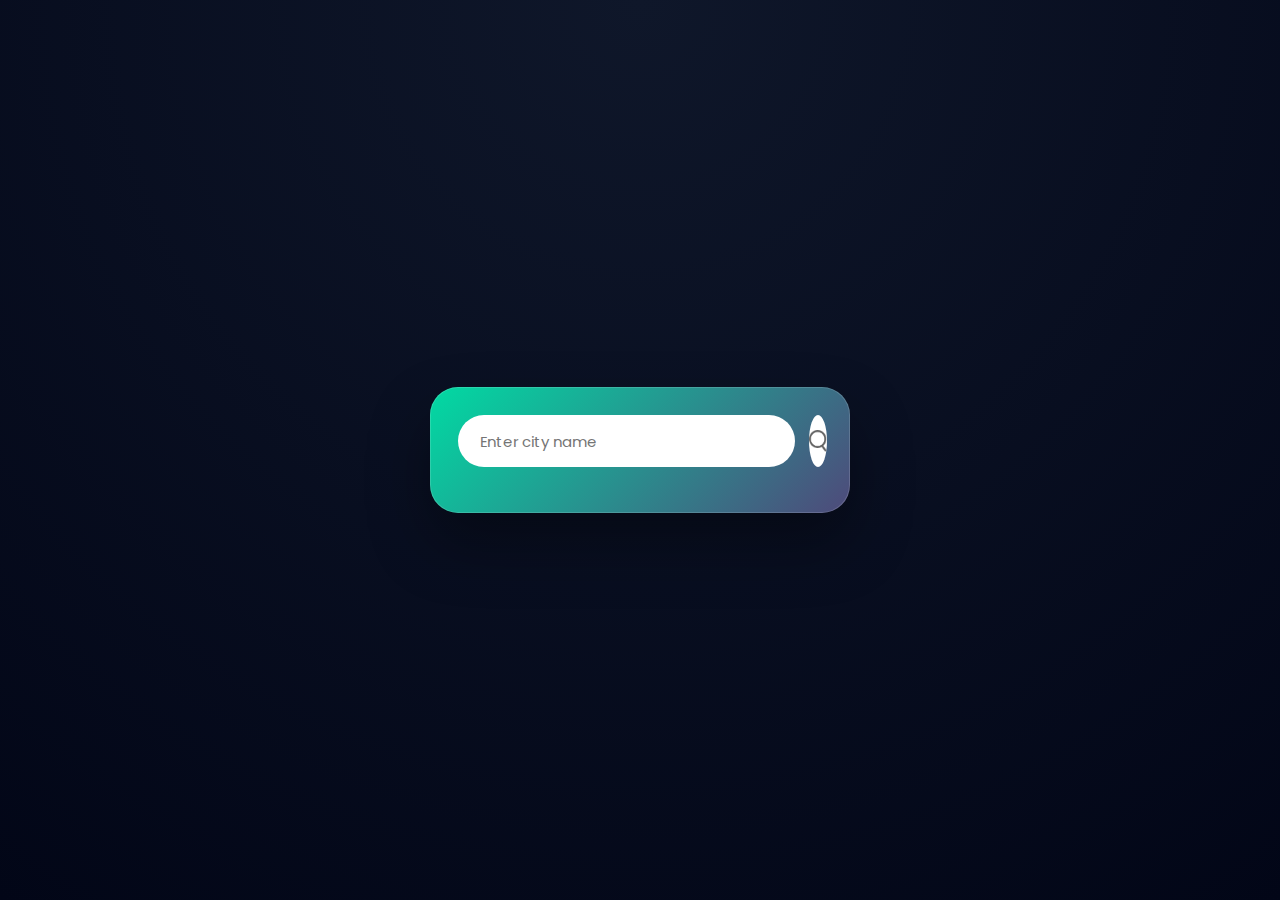
<file: index.html>
<!DOCTYPE html>
<html lang="en">
<head>
    <meta charset="UTF-8" />
    <meta name="viewport" content="width=device-width, initial-scale=1.0" />
    <title>Weather App</title>
    <link rel="stylesheet" href="style.css" />
</head>
<body>

    <div class="card">
        <div class="search">
            <input
                type="text"
                placeholder="Enter city name"
                spellcheck="false"
            />
            <button>
                <img src="images/search.png" alt="Search" />
            </button>
        </div>

        <p class="loading">Fetching weather...</p>

        <div class="error">
            <p>Invalid city name</p>
        </div>

        <div class="weather">
            <img src="images/clear.png" class="weather-icon" />

            <h1 class="temp">--°C</h1>
            <h2 class="city">City</h2>

            <div class="details">
                <div class="col">
                    <img src="images/humidity.png" />
                    <div>
                        <p class="humidity">--%</p>
                        <p>Humidity</p>
                    </div>
                </div>

                <div class="col">
                    <img src="images/wind.png" />
                    <div>
                        <p class="wind">-- km/h</p>
                        <p>Wind Speed</p>
                    </div>
                </div>
            </div>
        </div>
    </div>

    <script src="script.js"></script>
</body>
</html>
</file>
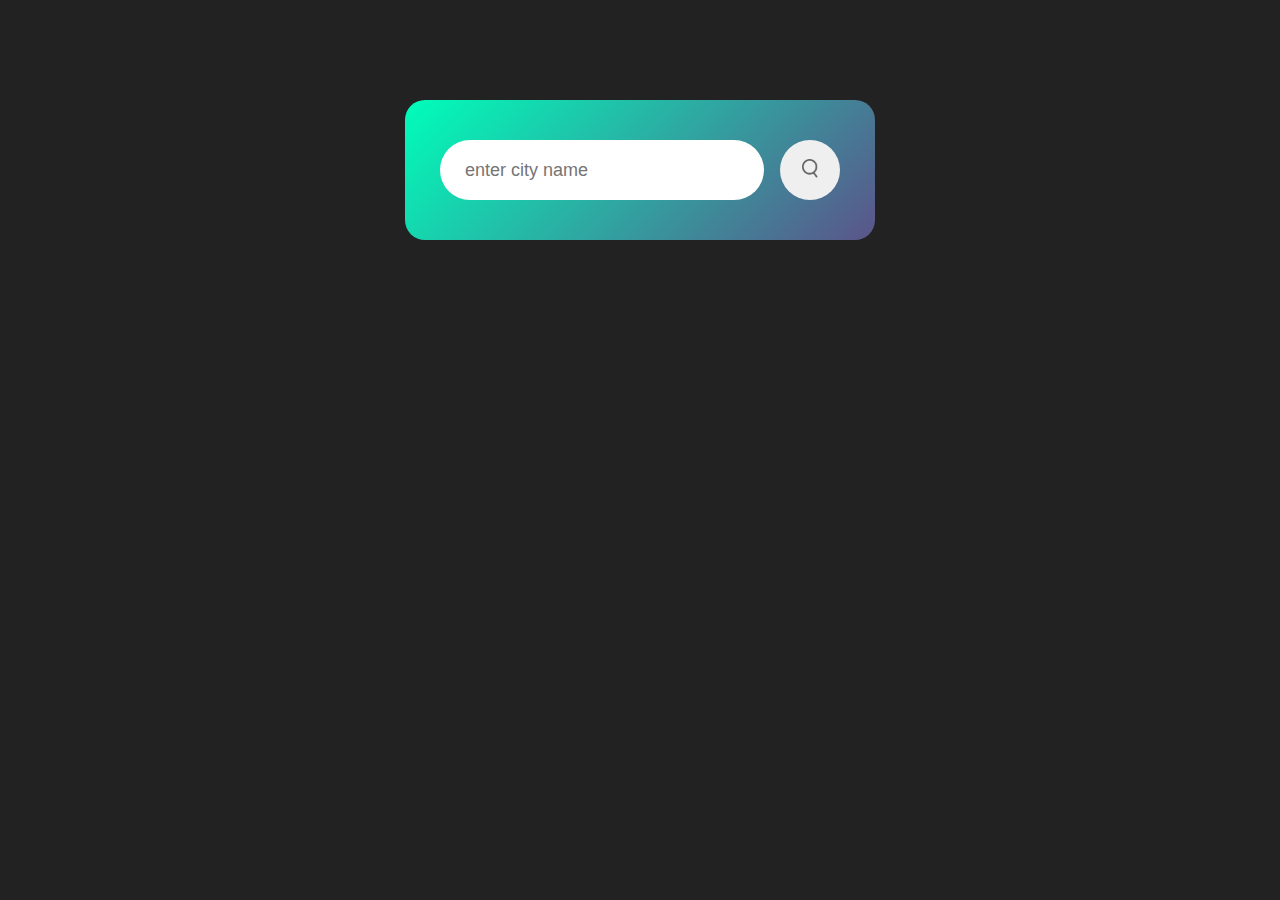
<file: weather app/index.html>
<!DOCTYPE html>
<html lang="en">
<head>
    <meta charset="UTF-8">
    <meta name="viewport" content="width=device-width, initial-scale=1.0">
    <title>Weather App - Easy Tutorials</title>
    <link rel="stylesheet" href="style.css">
</head>
<body>
    
<div class="card">
    <div class="search">
        <input type ="text" placeholder="enter city name"
        spellcheck="false">
        <button><img src="images/search.png"></button>
    </div>
    <div class="error">
        <p>Invalid city name</p>
    </div>
    <div class="weather">
        <img src="images/rain.png" class="weather-icon">
        <h1 class="temp">22°C</h1>
        <h2 class="city">New York</h2>
        <div class="details">
        <div class="col">
            <img src="images/humidity.png">
            <div>
                <p class="humidity">50%</p>
                <p>Humidity</p>
            </div>
        </div>
        <div class="col">
            <img src="images/wind.png">
            <div>
                <p class="wind">15 km/h</p>
                <p>Wind Speed</p>
            </div>
        </div>
        </div>
    </div>
</div>

<script>

const apiKey= "8c9f910a04460f8c4c161ef485f13220";
const apiUrl = "https://api.openweathermap.org/data/2.5/weather?units=metric&q=";
const searchBox = document.querySelector(".search input");
const searchBtn = document.querySelector(".search button");
const weatherIcon = document.querySelector(".weather-icon");

async function checkWeather(city){
    const response= await fetch(apiUrl+ city + `&appid=${apiKey}`);

    if(response.status == 404){
        document.querySelector(".error").style.display = "block";
        document.querySelector(".weather").style.display = "none";
    }else{
var data = await response.json();


    document.querySelector(".city").innerHTML = data.name;
    document.querySelector(".temp").innerHTML = Math.round(data.main.temp) +"°C";
    document.querySelector(".humidity").innerHTML = data.main.humidity +"%";
    document.querySelector(".wind").innerHTML = data.wind.speed + " km/h";

    if(data.weather[0].main=="Clouds"){
        weatherIcon.src = "images/clouds.png";
    }else if(data.weather[0].main=="Clear"){
        weatherIcon.src = "images/clear.png";
    }else if(data.weather[0].main=="Rain"){
        weatherIcon.src = "images/rain.png";
    }else if(data.weather[0].main=="Drizzle"){
        weatherIcon.src = "images/drizzle.png";
    }else if(data.weather[0].main=="Mist"){
        weatherIcon.src = "images/mist.png";
    }

    document.querySelector(".weather").style.display= "block";
     document.querySelector(".error").style.display= "none";

    }
}

searchBtn.addEventListener("click", ()=>{
    checkWeather(searchBox.value);
})

</script>

</body>
</html>
</file>
<file: style.css>
@import url('https://fonts.googleapis.com/css2?family=Poppins:wght@300;400;500;600&display=swap');

* {
    margin: 0;
    padding: 0;
    box-sizing: border-box;
    font-family: 'Poppins', sans-serif;
}

body {
    min-height: 100vh;
    background: radial-gradient(circle at top, #0f172a, #020617);
    display: flex;
    align-items: center;
    justify-content: center;
    color: #fff;
}

/* MAIN CARD */
.card {
    width: 100%;
    max-width: 420px;
    padding: 28px;
    border-radius: 28px;
    background: linear-gradient(
        135deg,
        rgba(0, 254, 186, 0.85),
        rgba(91, 84, 138, 0.85)
    );
    backdrop-filter: blur(18px);
    box-shadow:
        0 30px 60px rgba(0, 0, 0, 0.35),
        inset 0 0 0 1px rgba(255, 255, 255, 0.15);
}

/* SEARCH */
.search {
    display: flex;
    align-items: center;
    gap: 14px;
    margin-bottom: 18px;
}

.search input {
    flex: 1;
    height: 52px;
    padding: 0 22px;
    border-radius: 30px;
    border: none;
    outline: none;
    font-size: 15px;
    color: #1f2937;
    background: #ffffff;
}

.search button {
    width: 52px;
    height: 52px;
    border-radius: 50%;
    border: none;
    cursor: pointer;
    background: #ffffff;
    display: flex;
    align-items: center;
    justify-content: center;
    transition: transform 0.2s ease, box-shadow 0.2s ease;
}

.search button:hover {
    transform: scale(1.06);
    box-shadow: 0 10px 25px rgba(0,0,0,0.2);
}

.search button img {
    width: 18px;
}

/* STATES */
.loading,
.error {
    display: none;
    margin: 12px 0;
    font-size: 14px;
    opacity: 0.85;
    text-align: center;
}

/* WEATHER */
.weather {
    display: none;
    text-align: center;
    animation: fadeUp 0.5s ease;
}

.weather-icon {
    width: 120px;
    margin: 12px auto 8px;
}

.temp {
    font-size: 64px;
    font-weight: 600;
    line-height: 1;
}

.city {
    font-size: 32px;
    font-weight: 500;
    margin-top: 6px;
}

.description {
    margin-top: 4px;
    font-size: 15px;
    opacity: 0.9;
    text-transform: capitalize;
}

/* INFO GRID */
.grid {
    margin-top: 22px;
    display: grid;
    grid-template-columns: repeat(2, 1fr);
    gap: 14px;
    font-size: 14px;
}

.grid div {
    padding: 10px 12px;
    border-radius: 14px;
    background: rgba(255, 255, 255, 0.16);
    backdrop-filter: blur(8px);
}

/* SECTIONS */
.section {
    margin-top: 18px;
    padding: 16px;
    border-radius: 18px;
    background: rgba(255, 255, 255, 0.18);
    backdrop-filter: blur(10px);
}

.section h3 {
    font-size: 15px;
    font-weight: 500;
    margin-bottom: 6px;
}

.section p {
    font-size: 14px;
    opacity: 0.95;
}

/* ALERT */
.alert {
    background: linear-gradient(
        135deg,
        rgba(255, 80, 80, 0.35),
        rgba(255, 120, 120, 0.25)
    );
}

/* ANIMATION */
@keyframes fadeUp {
    from {
        opacity: 0;
        transform: translateY(12px);
    }
    to {
        opacity: 1;
        transform: translateY(0);
    }
}

/* MOBILE */
@media (max-width: 480px) {
    .card {
        margin: 16px;
        padding: 24px;
    }
.search-btn {
    width: 52px;
    height: 52px;
    border-radius: 50%;
    border: none;
    cursor: pointer;
    background: rgba(255, 255, 255, 0.9);
    display: flex;
    align-items: center;
    justify-content: center;
    box-shadow:
        0 8px 20px rgba(0, 0, 0, 0.25),
        inset 0 0 0 1px rgba(255, 255, 255, 0.2);
    transition: all 0.25s ease;
}

.search-btn svg {
    width: 20px;
    height: 20px;
    stroke: #334155;
    stroke-width: 2.2;
    fill: none;
    transition: stroke 0.25s ease;
}

.search-btn:hover {
    transform: translateY(-2px);
    box-shadow:
        0 14px 28px rgba(0, 0, 0, 0.35);
}

.search-btn:hover svg {
    stroke: #0f172a;
}
.search-btn:active {
    transform: scale(0.95);
}

    .temp {
        font-size: 56px;
    }

    .city {
        font-size: 28px;
    }
}
.search-btn:focus-visible {
    outline: 2px solid rgba(255,255,255,0.6);
    outline-offset: 2px;
}
</file>
<file: weather app/style.css>
*{
    margin: 0;
    padding: 0;
    font-family: 'Poppins', sans-serif;
    box-sizing: border-box;
}
body{
    background: #222;
}
.card{
    width: 90%;
    max-width: 470px;
    background: linear-gradient(135deg, #00feba, #5b548a);
    color: #fff;
    margin: 100px auto 0;
    border-radius: 20px;
    padding: 40px 35px;
    text-align: center;
}
.search{
    width: 100%;
    display: flex;
    align-items: center;
    justify-content: space-between;
}
.search input{
    border: 0;
    outline: 0;
    background: #ebffc;
    color: #555;
    padding: 10px 25px;
    height: 60px;
    border-radius: 30px;
    flex: 1;
    margin-right:16px;
    font-size: 18px;
}
.search button{
    border: 0;
    outline: 0;
    background: #ebffc;
    border-radius: 50%;
    width:60px;
    height: 60px;
    cursor:pointer;
}
.search button img{
    width: 16px;
}
.weather-icon{
    width: 170px;
    margin-top: 30px;
}
.weather h1{
    font-size: 80px;
    font-weight: 500;
}
.weather h2{
    font-size: 45px;
    font-weight: 400;
    margin-top: -10px;
}
.details{
    display: flex;
    align-items: center;
    justify-content: space-between;
    padding: 0 20px;
    margin-top: 50px;
}
.col{
    display: flex;
    align-items: center;
    text-align: left;
}
.col img{
    width:40px;
    margin-right:10px;
}
.humidity,.wind{
    font-size: 28px;
    margin-top: -6px;
}
.weather{
    display: none;
}
.error{
    text-align: left;
    margin-left: 10px;
    font-size: 14px;
    margin-top: 10px;
    display: none;
}
</file>
